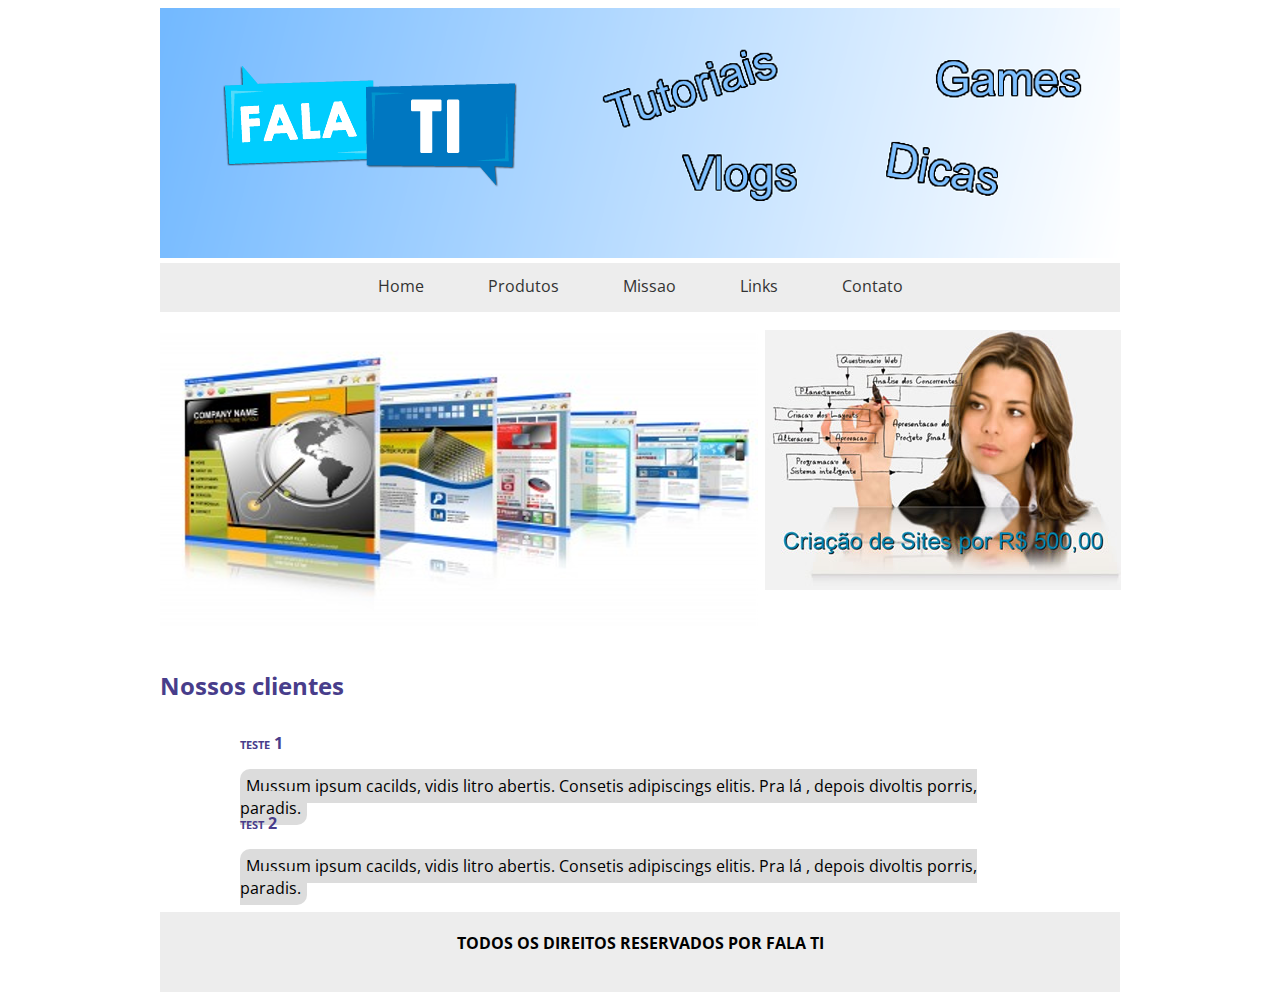
<file: index.html>
<!DOCTYPE html>
<html lang="pt-BR">
<head>
	<meta charset="UTF-8">
	<title>Fala Ti</title>
	<link href='https://fonts.googleapis.com/css?family=Open+Sans:400,300,300italic,400italic,600,600italic,700,700italic,800,800italic' rel='stylesheet' type='text/css'>
	<link rel="stylesheet" href="css/estilo.css">
</head>
<body>
<div id="container">

	<header class="topo"><img src="img/topo.png" alt=""></header>

	<nav class="menu">
		<ul>
			<li><a href="index.html">Home</a></li>
			<li><a href="produtos.html">Produtos</a></li>
			<li><a href="missao.html">Missao</a></li>
			<li><a href="links.html">Links</a></li>
			<li><a href="contato.html">Contato</a></li>
		</ul>	
	</nav>
<!--inicio slide-->
	<div class="slides">

		<ul>
			<li><img src="img/img1.png" alt=""></li>
			<li><img src="img/img2.png" alt=""></li>
			<li><img src="img/img3.png" alt=""></li>
			<li><img src="img/img4.png" alt=""></li>
		<ul>
		
	</div>
<!-- fim slide-->
	<aside class="text2"><img src="img/content_site.jpg" alt=""></aside>

	<article class="artigo">
		<h2>Nossos clientes</h2>
		<section class="secao teste1"> 
		<header><h4>teste 1</h4></header>
		<span class="cliente">Mussum ipsum cacilds, vidis litro abertis. Consetis adipiscings elitis. Pra lá , depois divoltis porris, paradis.</span>
		</section>

		<section class="secao">
		<header><h4>test 2</h4></header>
		<span class="cliente">Mussum ipsum cacilds, vidis litro abertis. Consetis adipiscings elitis. Pra lá , depois divoltis porris, paradis.</span>
		</section>
	</article>

	<footer class="footer"><b class="text-footer">Todos os direitos reservados por FALA TI</b></footer>

</div>

	
</body>
</html>
</file>
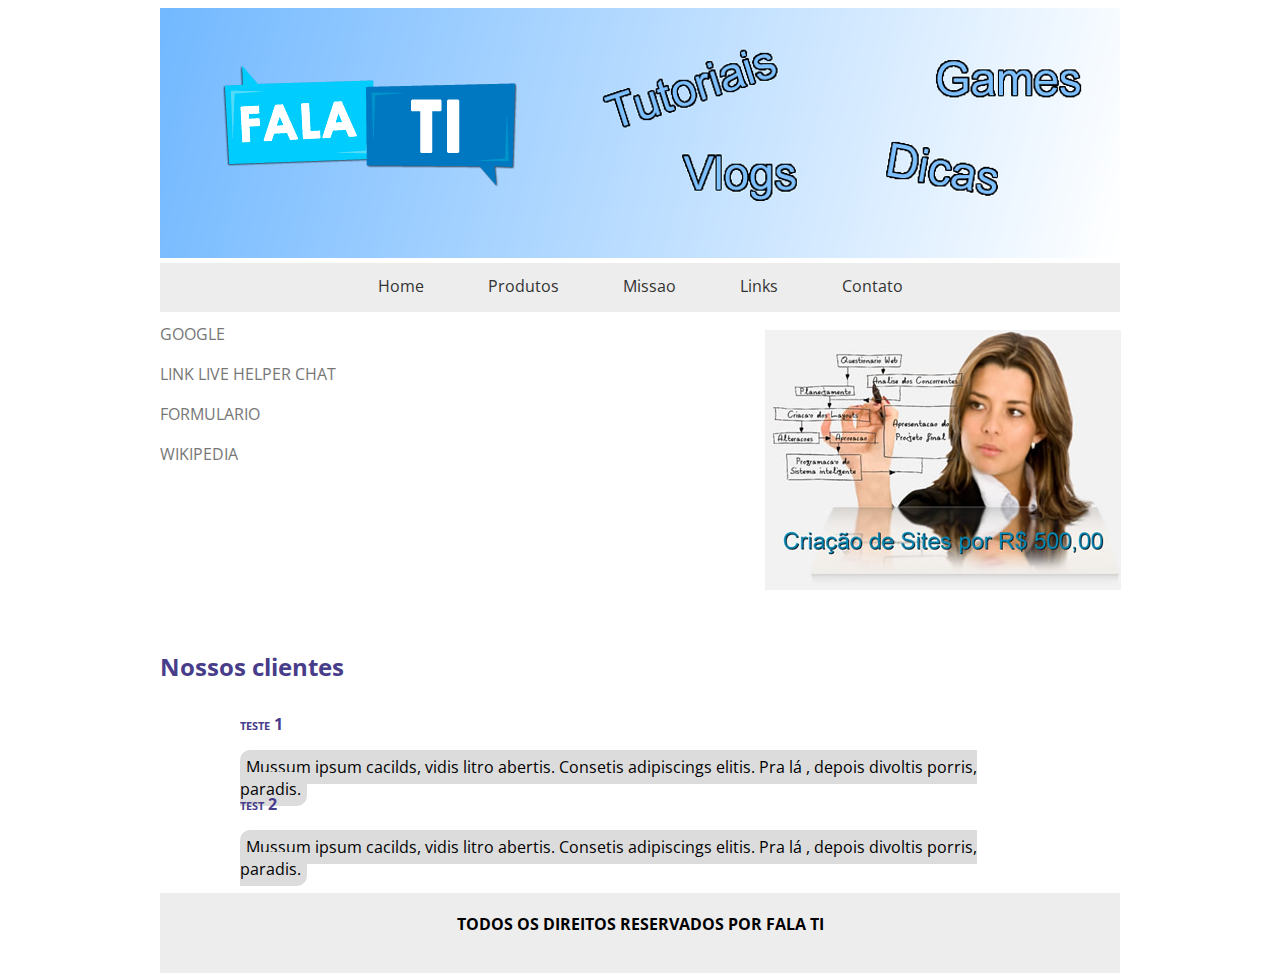
<file: links.html>
<!DOCTYPE html>
<html lang="pt-BR">
<head>
	<meta charset="UTF-8">
	<title>Fala Ti</title>
	<link href='https://fonts.googleapis.com/css?family=Open+Sans:400,300,300italic,400italic,600,600italic,700,700italic,800,800italic' rel='stylesheet' type='text/css'>
	<link rel="stylesheet" href="css/estilo.css">
</head>
<body>
<div id="container">

	<header class="topo"><img src="img/topo.png" alt=""></header>

	<nav class="menu">
		<ul>
			<li><a href="index.html">Home</a></li>
			<li><a href="produtos.html">Produtos</a></li>
			<li><a href="missao.html">Missao</a></li>
			<li><a href="links.html">Links</a></li>
			<li><a href="contato.html">Contato</a></li>
		</ul>
	</nav>
<!--inicio slide-->
	<div class="links">
		<a href="http:www.google.com.br">GOOGLE</a><br><br>
		<a href="https://www.youtube.com/watch?v=PPuM5Og3gdA">LINK LIVE HELPER CHAT</a><br><br>
		<a href="https://www.youtube.com/watch?v=8PQkb_vZl-4">FORMULARIO</a><br><br>
		<a href="https://pt.wikipedia.org/wiki/Wikip%C3%A9dia:P%C3%A1gina_principal">WIKIPEDIA</a>

	</div>
<!-- fim slide-->
	<aside class="text2"><img src="img/content_site.jpg" alt=""></aside>

	<article class="artigo">
		<h2>Nossos clientes</h2>
		<section class="secao teste1">
		<header><h4>teste 1</h4></header>
		<span>Mussum ipsum cacilds, vidis litro abertis. Consetis adipiscings elitis. Pra lá , depois divoltis porris, paradis.</span>
		</section>

		<section class="secao">
		<header><h4>test 2</h4></header>
		<span>Mussum ipsum cacilds, vidis litro abertis. Consetis adipiscings elitis. Pra lá , depois divoltis porris, paradis.</span>
		</section>
	</article>

	<footer class="footer"><b class="text-footer">Todos os direitos reservados por FALA TI</b></footer>

</div>


</body>
</html>
</file>
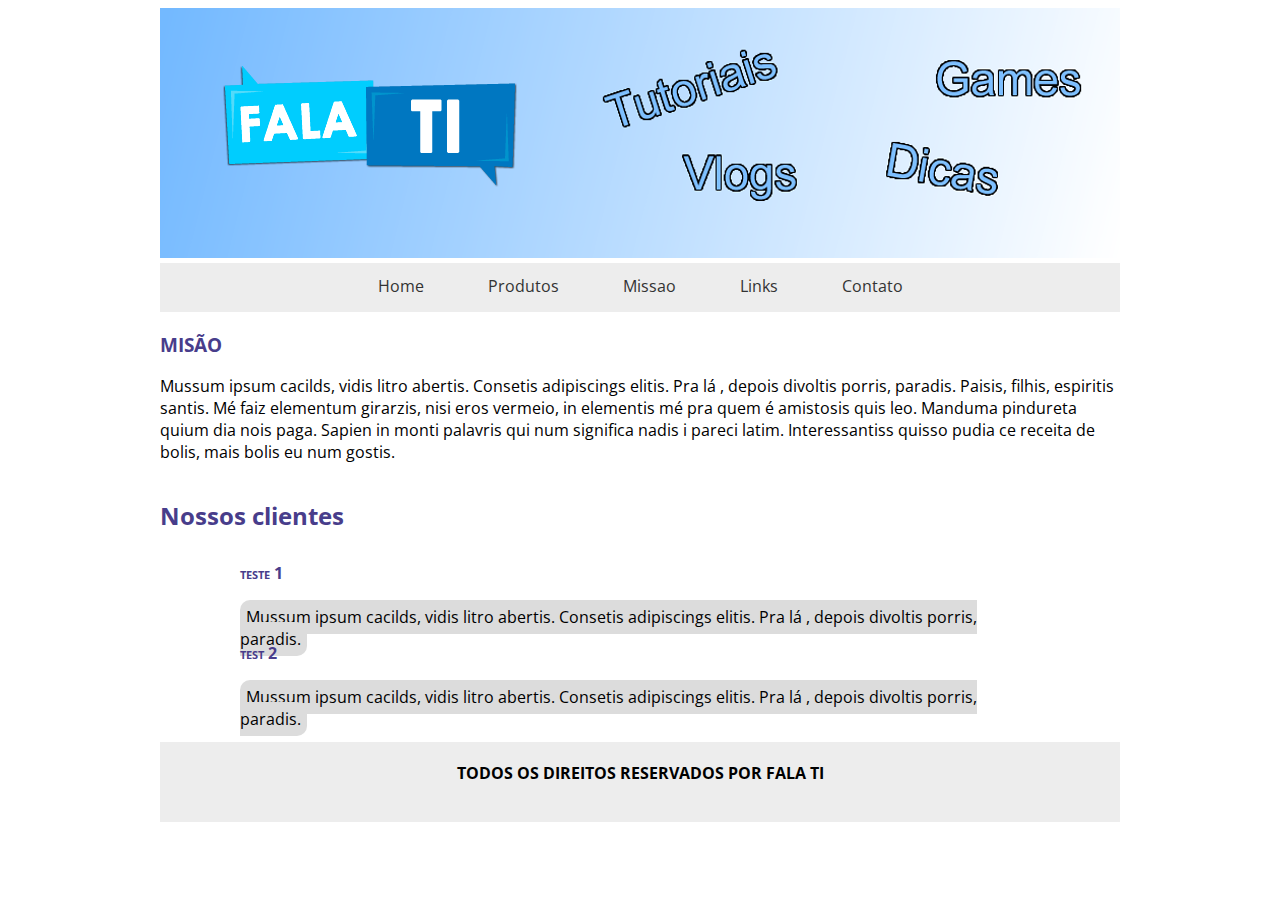
<file: missao.html>
<!DOCTYPE html>
<html lang="pt-BR">
<head>
	<meta charset="UTF-8">
	<title>Fala Ti</title>
	<link href='https://fonts.googleapis.com/css?family=Open+Sans:400,300,300italic,400italic,600,600italic,700,700italic,800,800italic' rel='stylesheet' type='text/css'>
	<link rel="stylesheet" href="css/estilo.css">
</head>
<body>
<div id="container">

	<header class="topo"><img src="img/topo.png" alt=""></header>

	<nav class="menu">
		<ul>
			<li><a href="index.html">Home</a></li>
			<li><a href="produtos.html">Produtos</a></li>
			<li><a href="missao.html">Missao</a></li>
			<li><a href="links.html">Links</a></li>
			<li><a href="contato.html">Contato</a></li>
		</ul>
	</nav>
<!--inicio slide-->
	<div class="missao">
		<h3>MISÃO</h3>
		<p>
			Mussum ipsum cacilds, vidis litro abertis. Consetis adipiscings elitis. Pra lá , depois divoltis porris, paradis. Paisis, filhis, espiritis santis. Mé faiz elementum girarzis, nisi eros vermeio, in elementis mé pra quem é amistosis quis leo. Manduma pindureta quium dia nois paga. Sapien in monti palavris qui num significa nadis i pareci latim. Interessantiss quisso pudia ce receita de bolis, mais bolis eu num gostis.
		</p>
	</div>
<!-- fim slide-->

	<article class="artigo">
		<h2>Nossos clientes</h2>
		<section class="secao teste1">
		<header><h4>teste 1</h4></header>
		<span>Mussum ipsum cacilds, vidis litro abertis. Consetis adipiscings elitis. Pra lá , depois divoltis porris, paradis.</span>
		</section>

		<section class="secao">
		<header><h4>test 2</h4></header>
		<span>Mussum ipsum cacilds, vidis litro abertis. Consetis adipiscings elitis. Pra lá , depois divoltis porris, paradis.</span>
		</section>
	</article>

	<footer class="footer"><b class="text-footer">Todos os direitos reservados por FALA TI</b></footer>

</div>


</body>
</html>
</file>
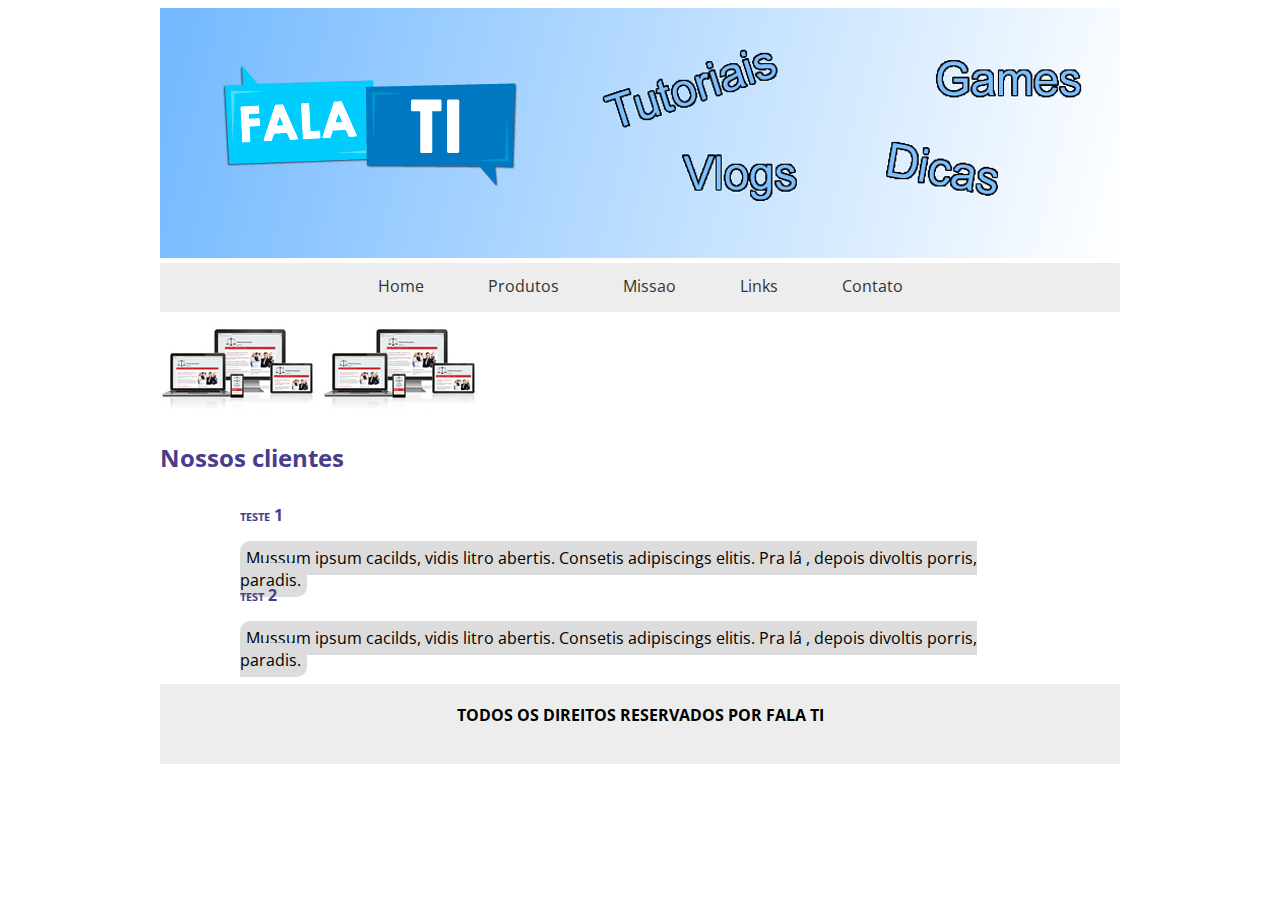
<file: produtos.html>
<!DOCTYPE html>
<html lang="pt-BR">
<head>
	<meta charset="UTF-8">
	<title>Fala Ti</title>
	<link href='https://fonts.googleapis.com/css?family=Open+Sans:400,300,300italic,400italic,600,600italic,700,700italic,800,800italic' rel='stylesheet' type='text/css'>
	<link rel="stylesheet" href="css/estilo.css">
</head>
<body>
<div id="container">

	<header class="topo"><img src="img/topo.png" alt=""></header>

	<nav class="menu">
		<ul>
			<li><a href="index.html">Home</a></li>
			<li><a href="produtos.html">Produtos</a></li>
			<li><a href="missao.html">Missao</a></li>
			<li><a href="links.html">Links</a></li>
			<li><a href="contato.html">Contato</a></li>
		</ul>
	</nav>
<!--inicio produtos-->
	<div class="produtos">
		<a href="javascript:void(0)" onclick="document.getElementById('luz').style.display='block';
			document.getElementById('fade').style.display='block'"><img src="img/carousel_pequeno.jpg" alt="pequenao"></a>

			<a href="javascript:void(0)" onclick="document.getElementById('luz').style.display='block';
				document.getElementById('fade').style.display='block'"><img src="img/carousel_pequeno.jpg" alt="pequenao"></a>
  <div class="branco" id="luz">

	<a href="javascript:void(0)" onclick="document.getElementById('luz').style.display='none';
		document.getElementById('fade').style.display='none';"><span>FECHAR</span></a>
 </div>
	</div>

	<div class="preto" id="fade"></div>
<!-- fim produtos-->

	<article class="artigo">
		<h2>Nossos clientes</h2>
		<section class="secao teste1">
		<header><h4>teste 1</h4></header>
		<span>Mussum ipsum cacilds, vidis litro abertis. Consetis adipiscings elitis. Pra lá , depois divoltis porris, paradis.</span>
		</section>

		<section class="secao">
		<header><h4>test 2</h4></header>
		<span>Mussum ipsum cacilds, vidis litro abertis. Consetis adipiscings elitis. Pra lá , depois divoltis porris, paradis.</span>
		</section>
	</article>

	<footer class="footer"><b class="text-footer">Todos os direitos reservados por FALA TI</b></footer>

</div>


</body>
</html>
</file>
<file: css/estilo.css>
#container{
	margin: 0 auto;
	width: 960px;
	height: auto;
}
.topo{
	width: 100%;
	height: 250px;
}
/* inicio menu*/
.menu{
	width: 100%;
	height: 50px;
	margin-top: 5px;
}
.menu ul{
	padding: 0;
	margin: 0;
	background-color: #ededed;
	list-style: none;
	text-align: center;
	font-family: 'Open Sans', sans-serif;
}
.menu ul li{
	display: inline;
}
.menu ul li a{
	padding: 12px 30px;
	display: inline-block;
	background-color: #ededed;
	color:#333;
	text-decoration: none;
	border-bottom: #ededed solid 3px;
}
.menu ul li a:hover{
	background-color: #d6d6d6;
	color: #6d6d6d;
	border-bottom: solid 3px #0077c1;
}
/*fim menu*/

.slides{
	width: 600px;
	margin: auto;
	overflow: hidden;
	float:left;
}
.slides ul{
	display: flex;
	padding: 0;
	width: 400%;

	-webkit-animation: exemplo 20s infinite;
	-webkit-animation-direction: alternate;
	-webkit-animation-timing-function: ease-in;
}
.slides ul li{
	list-style: none;
}

@keyframes exemplo{
	0%{margin-left: 0;}
	20%{margin-left: 0;}

	25%{margin-left: -100%;}
	45%{margin-left: -100%;}

	50%{margin-left: -200%;}
	70%{margin-left: -200%;}

	75%{margin-left: -300%;}
	100%{margin-left: -300%;}
}
.artigo{
	width: 100%;
	height: auto;
	float: left;
	display: block;
}
.secao{
	width: 800px;
	height: 50px;
	margin: 0 auto;
	margin-top: 30px;
	margin-bottom: 10px;
}
.text2{
	width: 355px;
	height: 300px;
	margin-top: 17px;
	float: right;
}
.footer{
	width: 960px;
	height: 80px;
	background-color: #ededed;
	float: left;
	margin-top: 40px;
}
header{
	font-variant: small-caps;
	font-family: 'Open Sans', sans-serif;
	font-style: 18px;
	color: #483D8B;
}
span{
	text-align: center;
	padding: 6px;
	border-radius: 10px;
	font-family: 'Open Sans', sans-serif;
	background-color: #DCDCDC;
}
h2{
	font-family: 'Open Sans', sans-serif;
	color: #483D8B;
}
.text-footer{
	text-transform: uppercase;
	text-align: center;
	padding: 10px;
	display: block;
	font-family: 'Open Sans', sans-serif;
	margin-top: 10px;
}
.missao{
	font-family: 'Open Sans', sans-serif;
}
.missao h3{
	color:#483D8B;
}
.links{
	margin-top: 10px;
	float: left;
}
.links a{
	font-family: 'Open Sans', sans-serif;
	text-decoration: none;
	color: #777;
}
.links a:hover{
	color:#FF0000;
}

.produtos{
	margin-top: 10px;
}
.preto{
	display: none;
	position: absolute;
	top: 0;
	left: 0;
	width: 100%;
	height: 100%;
	background-color: #000;
	z-index: 1001;
	-moz-opacity= 0.5;
	opacity: 50;
	filter: alpha(opacity=50);
}
.branco{
	display: none;
	position: absolute;
	top: 25%;
	left: 25%;
	width: 50%;
	height: 50%;
	padding: 16px;
	border: solid 16px #777;
	background: url(../img/carousel.jpg);
	background-repeat: no-repeat;
	z-index: 1002;
	overflow: auto;
}
</file>
